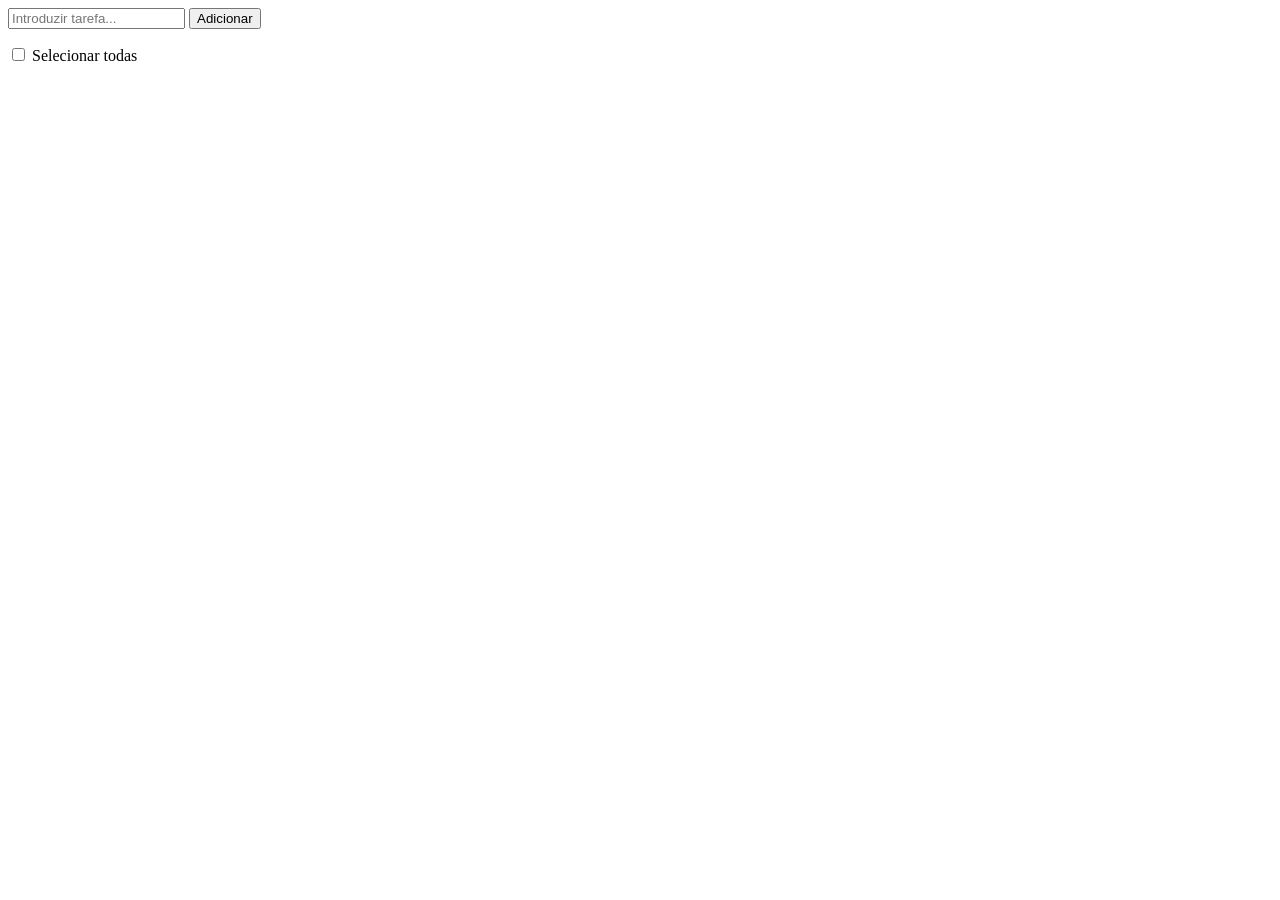
<file: to-do_list/index.html>
<!DOCTYPE html>
<html lang="pt-PT">

<head>
    <meta charset="UTF-8">
    <meta name="viewport" content="width=device-width, initial-scale=1.0">
    <link rel="icon" href="#">
    <title>To-do_List</title>
    <script src="./app.js" type="module"></script>
</head>

<body>
    <form id="input-container">
        <input id="input" type="search" placeholder="Introduzir tarefa...">
        <button id="input-btn" title="Adicionar Tarefa">Adicionar</button>
    </form>
    <p id="msg"></p>
    <label>
        <input id="select-all" type="checkbox">
        Selecionar todas
    </label>
    <section>
        <ul id="lista-tarefas" style="list-style-type: none; padding: 0;">
        </ul>
        <button id="apagar-varias" style="display: none;">Apagar Tarefas Selecionadas</button>
        <p id="contador"></p>
    </section>
    <form id="form" style="display: none; position: absolute; height: 300px; width: 100px;">
        <input id="form-input" type="text">
        <button id="form-btn">Alterar</button>
        <button id="form-cancelar">Cancelar</button>
    </form>
</body>

</html>
</file>
